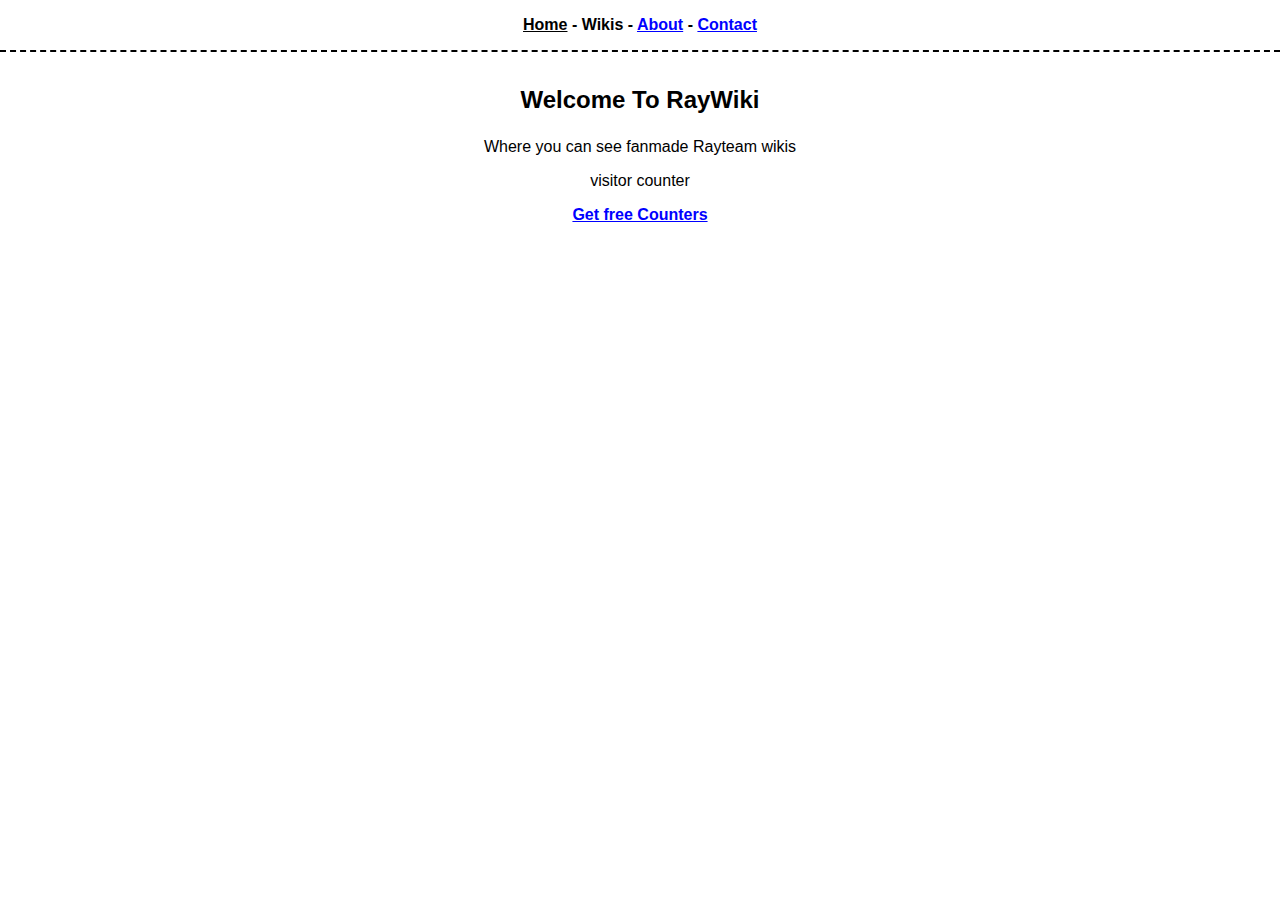
<file: index.html>
﻿<!DOCTYPE html>
<html>

<head>
<meta content="en-us" http-equiv="Content-Language">
<meta content="text/html; charset=utf-8" http-equiv="Content-Type">
<title>Ray Wiki FrontPage</title>
<link href="index.css" rel="stylesheet" type="text/css">
</head>

<body>

<div class="ctext"><p class="auto-style1"><strong><span class="auto-style2">Home</span> - Wikis - 
	<a href="about.html">About</a> - <a href="contact.html">Contact</a></strong></p>
</div>
<div class="Dottedline"></div>
<p class="title"><strong>Welcome To RayWiki</strong></p>
<p class="ctext">Where you can see fanmade Rayteam wikis</p>
<p class="ctext">visitor counter</p>
<div class="ctext"> <a href='https://www.free-counters.org/'>Get free Counters</a> <script type='text/javascript' src='https://www.freevisitorcounters.com/auth.php?id=8f78d960471320869387cfcb532ce5827df13a39'></script>
<script type="text/javascript" src="https://www.freevisitorcounters.com/en/home/counter/1325062/t/3"></script></div>
</body>

</html>
</file>
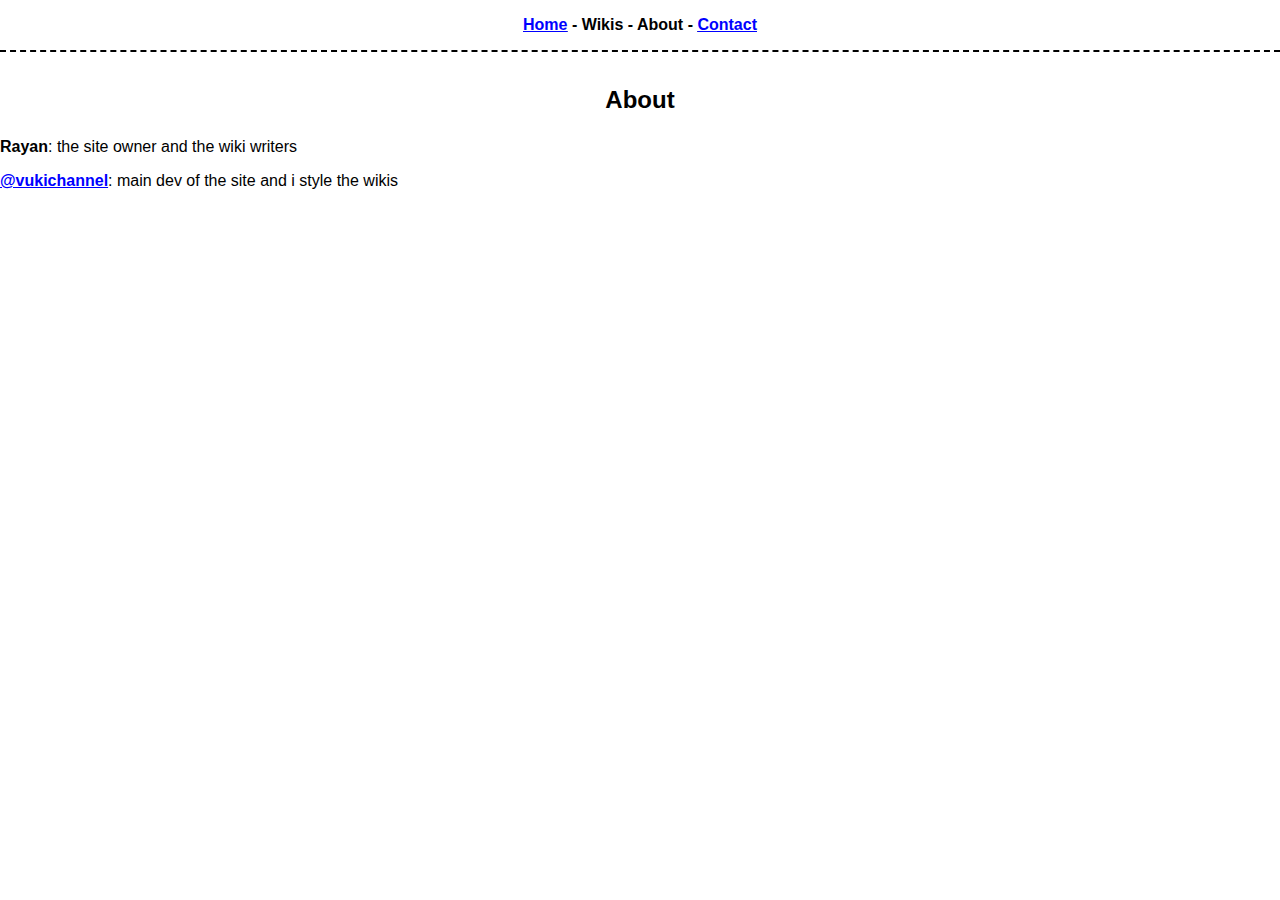
<file: about.html>
﻿<!DOCTYPE html>
<html>

<head>
<meta content="text/html; charset=utf-8" http-equiv="Content-Type">
<title>RayWiki About</title>
<link href="index.css" rel="stylesheet" type="text/css">
</head>

<body>
<div class="ctext"><p class="auto-style1"><strong><span class="auto-style2">
	<a class="auto-style3" href="index.html">Home</a></span> - Wikis - 
	About - <span class="auto-style2"><a href="contact.html">Contact</a></span></strong></p>
</div>
<div class="Dottedline"></div>
<p class="title">About</p>
<p class="ltext"><strong>Rayan</strong>: the site owner and the wiki writers</p>
<p class="ltext"><a href="https://www.youtube.com/@vukichannel">@vukichannel</a>: 
main dev of the site and i style the wikis</p>

</body>

</html>
</file>
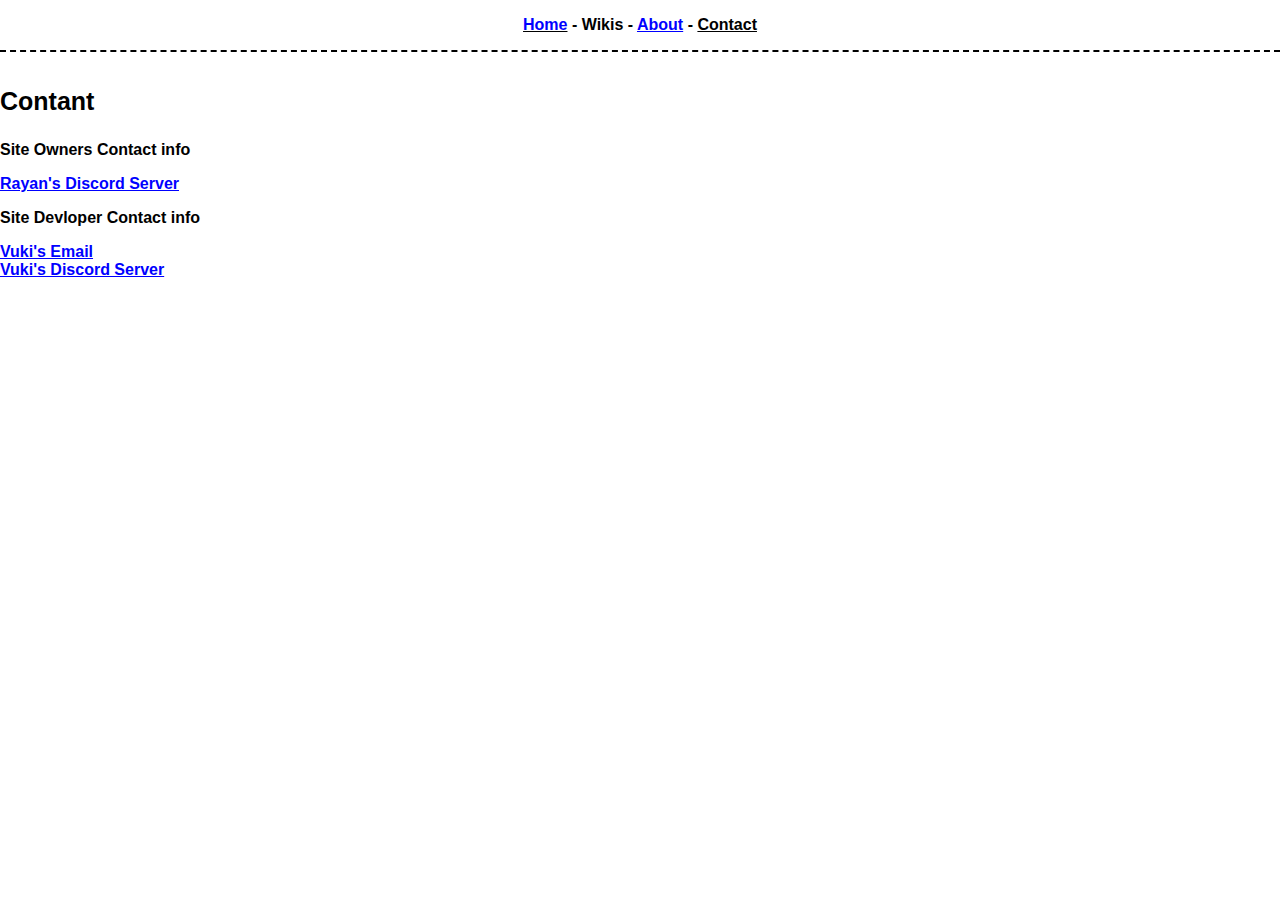
<file: contact.html>
﻿<!DOCTYPE html>
<html>

<head>
<meta content="text/html; charset=utf-8" http-equiv="Content-Type">
<title>RayWiki Contact</title>
<link href="index.css" rel="stylesheet" type="text/css">
<style type="text/css">
.auto-style3 {
	text-decoration: none;
}
</style>
</head>

<body>
<div class="ctext"><p class="auto-style1"><strong><span class="auto-style2">
	<a class="auto-style3" href="index.html">Home</a></span> - Wikis - 
	<a href="about.html">About</a> - <span class="auto-style2">Contact</span></strong></p>
</div>
<div class="Dottedline ctext"></div>
<p class="titlesml">Contant</p>
<p class="ltext"><strong>Site Owners Contact info</strong></p>
<a class="ltext" href="https://discord.com/invite/UpCPKsR8XX">Rayan's Discord Server</a>
<p class="ltext"><strong>Site Devloper Contact info</strong></p>
<a href="#showlink" onclick="displaytext()">Vuki's Email</a><br>
<a class="ltext" href="https://discord.com/invite/Cm9W9Rg7ZZ">Vuki's Discord Server</a>
<p id="text"></p>
<script src="contact.js"></script>
</body>

</html>
</file>
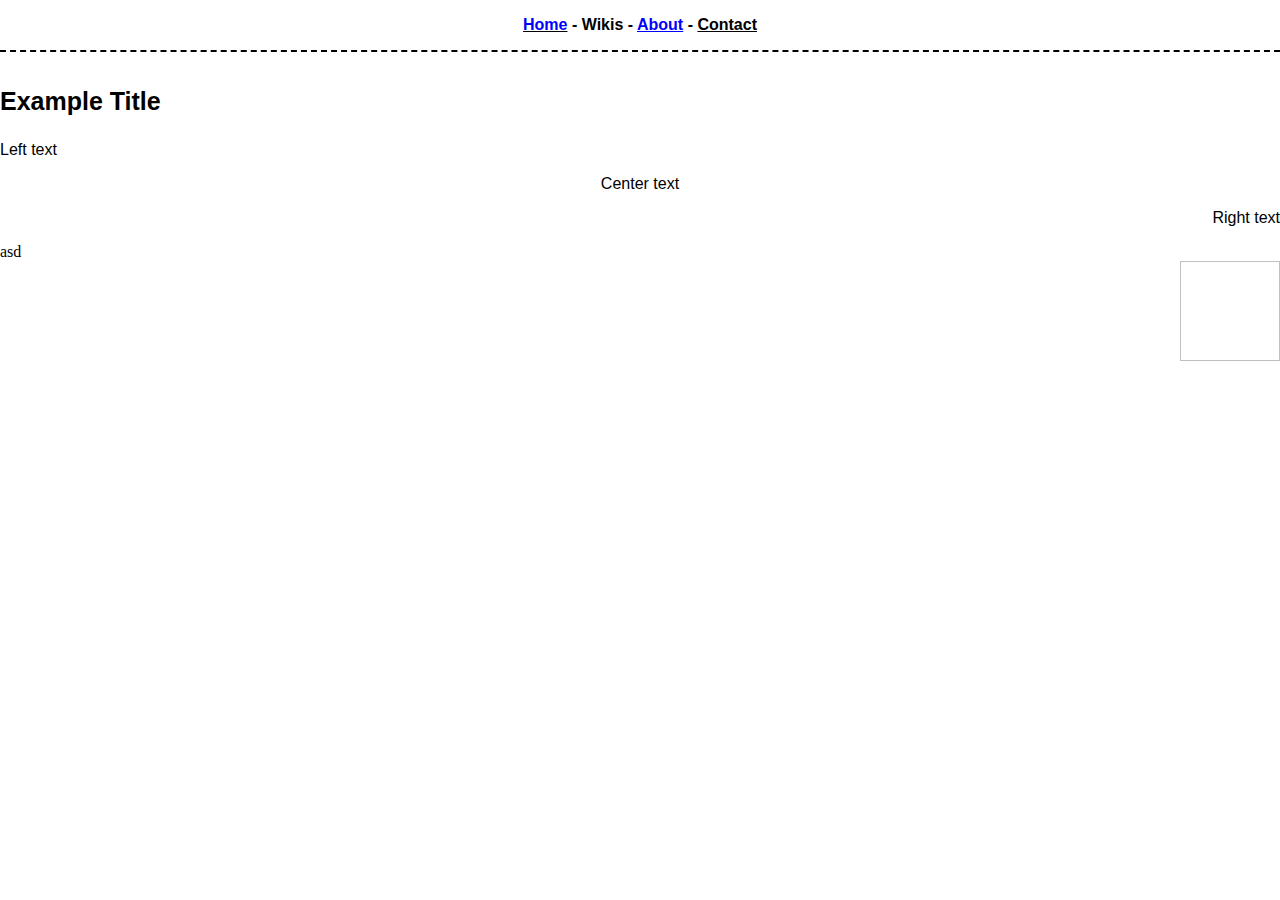
<file: Wikis/Template/main.html>
﻿<!DOCTYPE html>
<html>

<head>
<meta content="text/html; charset=utf-8" http-equiv="Content-Type">
<title>RayWiki Contact</title>
<link href="../../index.css" rel="stylesheet" type="text/css">
<style type="text/css">
.auto-style3 {
	text-decoration: none;
}
</style>
</head>

<body>
<div class="ctext"><p class="auto-style1"><strong><span class="auto-style2">
	<a class="auto-style3" href="../../index.html">Home</a></span> - Wikis - 
	<a href="../../about.html">About</a> - <span class="auto-style2">Contact</span></strong></p>
</div>
<div class="Dottedline"></div>
<p class="titlesml">Example Title</p>
<p class="ltext">Left text</p>
<p class="ctext">Center text</p>
<p class="rtext">Right text</p>
<div class="txtwithimg"><div>asd</div><img></img><p class="text"></p></div>

</body>

</html>
</file>
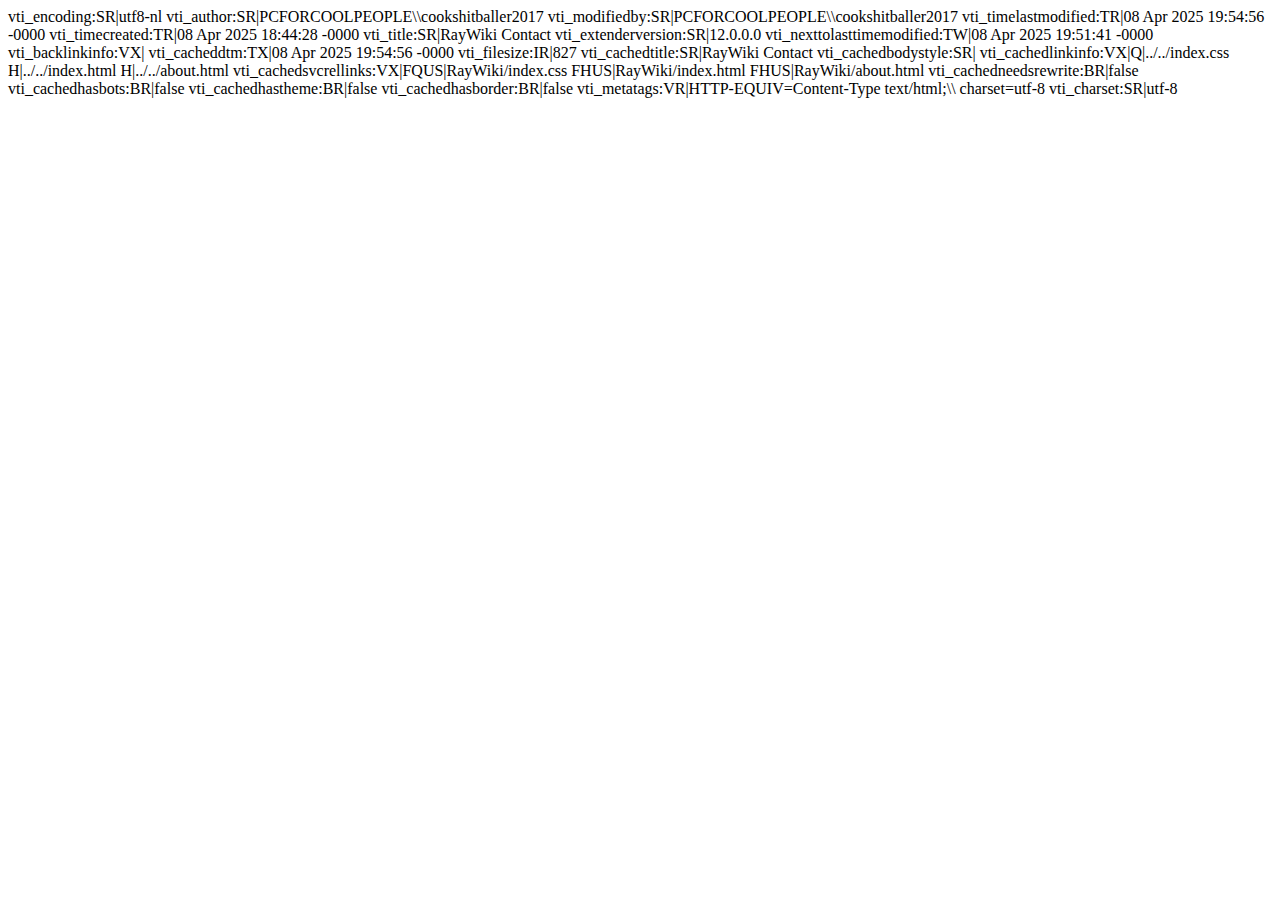
<file: Wikis/Template/_vti_cnf/main.html>
vti_encoding:SR|utf8-nl
vti_author:SR|PCFORCOOLPEOPLE\\cookshitballer2017
vti_modifiedby:SR|PCFORCOOLPEOPLE\\cookshitballer2017
vti_timelastmodified:TR|08 Apr 2025 19:54:56 -0000
vti_timecreated:TR|08 Apr 2025 18:44:28 -0000
vti_title:SR|RayWiki Contact
vti_extenderversion:SR|12.0.0.0
vti_nexttolasttimemodified:TW|08 Apr 2025 19:51:41 -0000
vti_backlinkinfo:VX|
vti_cacheddtm:TX|08 Apr 2025 19:54:56 -0000
vti_filesize:IR|827
vti_cachedtitle:SR|RayWiki Contact
vti_cachedbodystyle:SR|<body>
vti_cachedlinkinfo:VX|Q|../../index.css H|../../index.html H|../../about.html
vti_cachedsvcrellinks:VX|FQUS|RayWiki/index.css FHUS|RayWiki/index.html FHUS|RayWiki/about.html
vti_cachedneedsrewrite:BR|false
vti_cachedhasbots:BR|false
vti_cachedhastheme:BR|false
vti_cachedhasborder:BR|false
vti_metatags:VR|HTTP-EQUIV=Content-Type text/html;\\ charset=utf-8
vti_charset:SR|utf-8
</file>
<file: index.css>
﻿body {
	margin: 0px;
	padding: 0px;
}
.auto-style1 {
	font-family: Arial, Helvetica, sans-serif;
}
.auto-style2 {
	text-decoration: underline;
}
.title {
	font-family: Arial, Helvetica, sans-serif;
	font-size: x-large;
	text-align: center;
	font-weight: bold;
}

.Dottedline {
	height: 10px;
	width: 100%;
	border-top-width: 2px;
	border-top-style: dashed;
	border-color: #000000;
	position: relative;
}
.ctext {
	font-family: Arial, Helvetica, sans-serif;
	text-align: center;
}
.ltext {
	font-family: Arial, Helvetica, sans-serif;
	text-align: left;
}
.rtext {
	font-family: Arial, Helvetica, sans-serif;
	text-align: right;
}
a {
	font-family: Arial, Helvetica, sans-serif;
	font-weight: bold;
	font-style: normal;
	font-variant: normal;
	color: #0000FF;
}
p {
	font-family: Arial, Helvetica, sans-serif;
}
.titlesml {
	font-family: Arial, Helvetica, sans-serif;
	font-size: 25px;
	text-align: left;
	font-weight: bold;
}
.txtwithimg {
	width: 100%;
	height: 100px;
}
.txtwithimg img {
	width: 100px;
	height: 100px;
	float: right;
}
.txtwithimg a {
	width: 100px;
	height: 100px;
	float: right;
}
</file>
